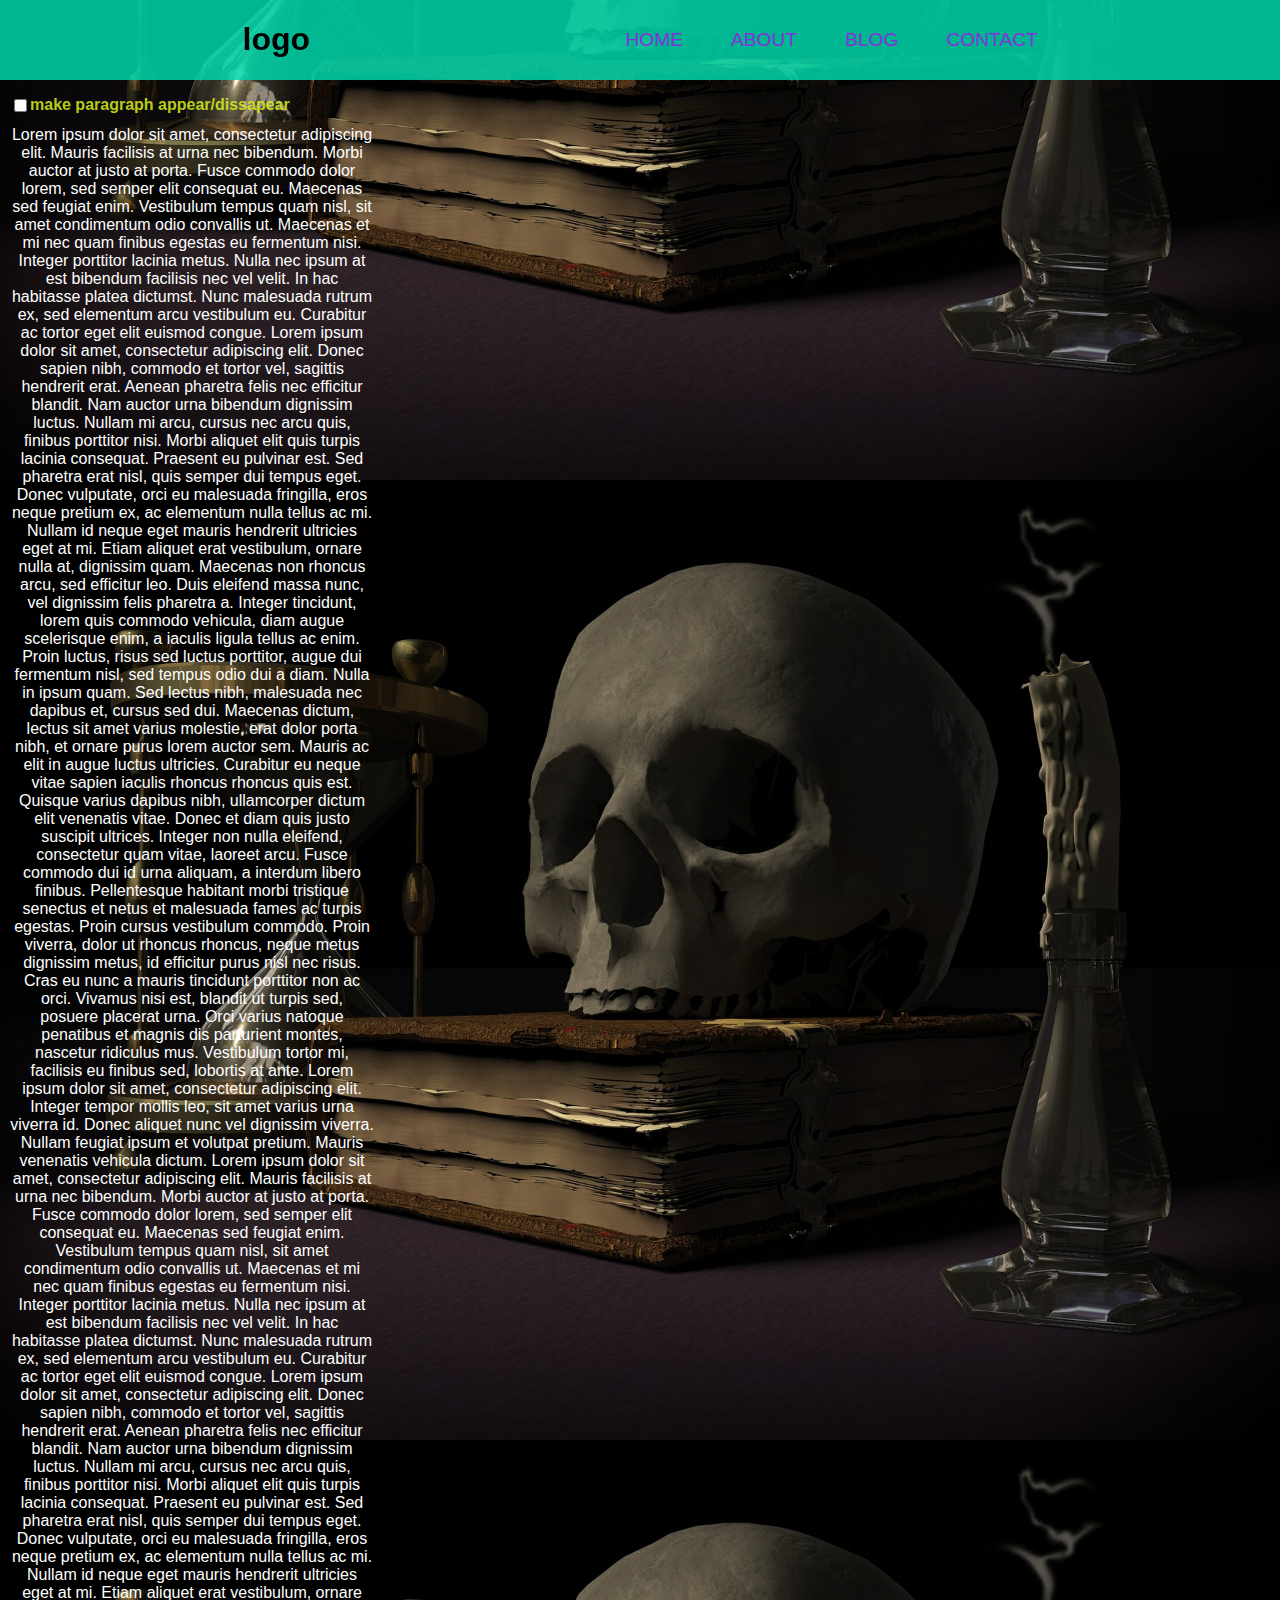
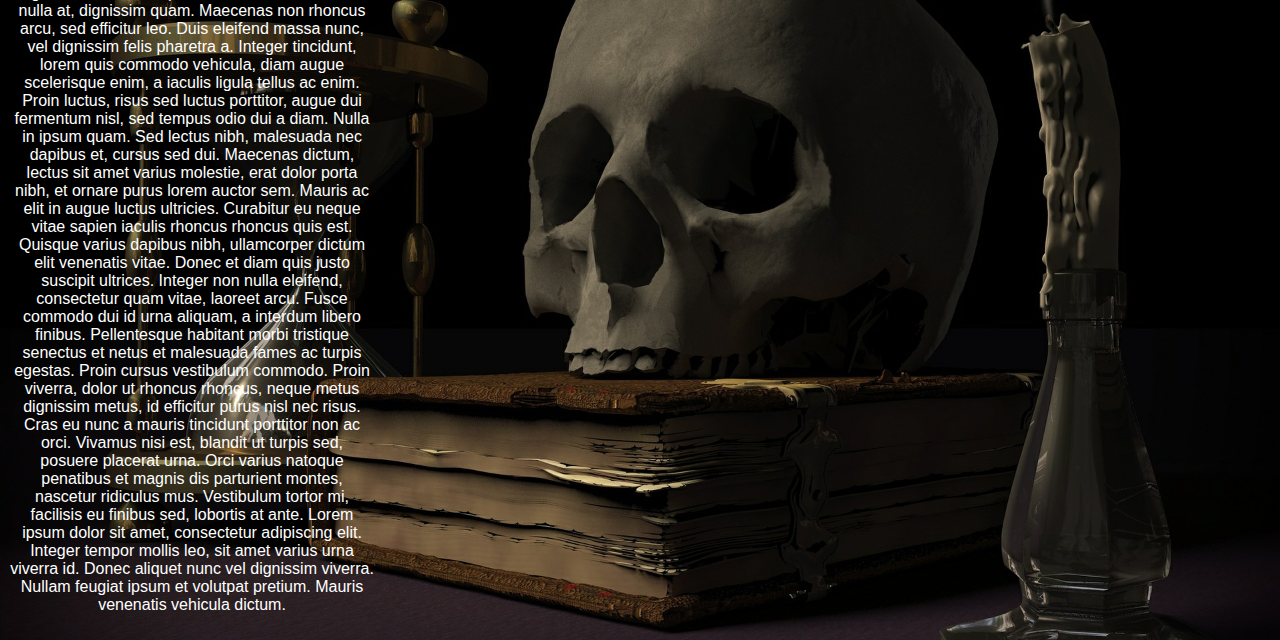
<file: about.html>
<!DOCTYPE html>
<html>
    <head>
        <meta charset="utf-8">
        <title>javascript</title>
        <link rel="stylesheet" href="main.css">
    </head>
    <body>
        <header id="header"> 
            <h1 class="logo">logo</h1>
            <input type="checkbox" id="nav-toggle" class="nav-toggle">

            <nav>
                <ul>
                    <li><a href="index.html">Home</a></li>
                    <li><a href="#">About</a></li>
                    <li><a href="#">Blog</a></li>
                    <li><a href="contact.html">Contact</a></li>
                 </ul>

            </nav>
            <label for="nav-toggle" class="nav-toggle-label"><span></span></label>
            


        </header>
        <div class="bio">
            <p id="informationToDissapear">Lorem ipsum dolor sit amet, consectetur adipiscing elit. Mauris facilisis at urna nec bibendum. Morbi auctor at justo at porta. Fusce commodo dolor lorem, sed semper elit consequat eu. Maecenas sed feugiat enim. Vestibulum tempus quam nisl, sit amet condimentum odio convallis ut. Maecenas et mi nec quam finibus egestas eu fermentum nisi. Integer porttitor lacinia metus. Nulla nec ipsum at est bibendum facilisis nec vel velit. In hac habitasse platea dictumst. Nunc malesuada rutrum ex, sed elementum arcu vestibulum eu. Curabitur ac tortor eget elit euismod congue. Lorem ipsum dolor sit amet, consectetur adipiscing elit. Donec sapien nibh, commodo et tortor vel, sagittis hendrerit erat. Aenean pharetra felis nec efficitur blandit.

                    Nam auctor urna bibendum dignissim luctus. Nullam mi arcu, cursus nec arcu quis, finibus porttitor nisi. Morbi aliquet elit quis turpis lacinia consequat. Praesent eu pulvinar est. Sed pharetra erat nisl, quis semper dui tempus eget. Donec vulputate, orci eu malesuada fringilla, eros neque pretium ex, ac elementum nulla tellus ac mi. Nullam id neque eget mauris hendrerit ultricies eget at mi.
                    
                    Etiam aliquet erat vestibulum, ornare nulla at, dignissim quam. Maecenas non rhoncus arcu, sed efficitur leo. Duis eleifend massa nunc, vel dignissim felis pharetra a. Integer tincidunt, lorem quis commodo vehicula, diam augue scelerisque enim, a iaculis ligula tellus ac enim. Proin luctus, risus sed luctus porttitor, augue dui fermentum nisl, sed tempus odio dui a diam. Nulla in ipsum quam. Sed lectus nibh, malesuada nec dapibus et, cursus sed dui.
                    
                    Maecenas dictum, lectus sit amet varius molestie, erat dolor porta nibh, et ornare purus lorem auctor sem. Mauris ac elit in augue luctus ultricies. Curabitur eu neque vitae sapien iaculis rhoncus rhoncus quis est. Quisque varius dapibus nibh, ullamcorper dictum elit venenatis vitae. Donec et diam quis justo suscipit ultrices. Integer non nulla eleifend, consectetur quam vitae, laoreet arcu. Fusce commodo dui id urna aliquam, a interdum libero finibus. Pellentesque habitant morbi tristique senectus et netus et malesuada fames ac turpis egestas.
                    
                    Proin cursus vestibulum commodo. Proin viverra, dolor ut rhoncus rhoncus, neque metus dignissim metus, id efficitur purus nisl nec risus. Cras eu nunc a mauris tincidunt porttitor non ac orci. Vivamus nisi est, blandit ut turpis sed, posuere placerat urna. Orci varius natoque penatibus et magnis dis parturient montes, nascetur ridiculus mus. Vestibulum tortor mi, facilisis eu finibus sed, lobortis at ante. Lorem ipsum dolor sit amet, consectetur adipiscing elit. Integer tempor mollis leo, sit amet varius urna viverra id. Donec aliquet nunc vel dignissim viverra. Nullam feugiat ipsum et volutpat pretium. Mauris venenatis vehicula dictum. Lorem ipsum dolor sit amet, consectetur adipiscing elit. Mauris facilisis at urna nec bibendum. Morbi auctor at justo at porta. Fusce commodo dolor lorem, sed semper elit consequat eu. Maecenas sed feugiat enim. Vestibulum tempus quam nisl, sit amet condimentum odio convallis ut. Maecenas et mi nec quam finibus egestas eu fermentum nisi. Integer porttitor lacinia metus. Nulla nec ipsum at est bibendum facilisis nec vel velit. In hac habitasse platea dictumst. Nunc malesuada rutrum ex, sed elementum arcu vestibulum eu. Curabitur ac tortor eget elit euismod congue. Lorem ipsum dolor sit amet, consectetur adipiscing elit. Donec sapien nibh, commodo et tortor vel, sagittis hendrerit erat. Aenean pharetra felis nec efficitur blandit.

                    Nam auctor urna bibendum dignissim luctus. Nullam mi arcu, cursus nec arcu quis, finibus porttitor nisi. Morbi aliquet elit quis turpis lacinia consequat. Praesent eu pulvinar est. Sed pharetra erat nisl, quis semper dui tempus eget. Donec vulputate, orci eu malesuada fringilla, eros neque pretium ex, ac elementum nulla tellus ac mi. Nullam id neque eget mauris hendrerit ultricies eget at mi.
                    
                    Etiam aliquet erat vestibulum, ornare nulla at, dignissim quam. Maecenas non rhoncus arcu, sed efficitur leo. Duis eleifend massa nunc, vel dignissim felis pharetra a. Integer tincidunt, lorem quis commodo vehicula, diam augue scelerisque enim, a iaculis ligula tellus ac enim. Proin luctus, risus sed luctus porttitor, augue dui fermentum nisl, sed tempus odio dui a diam. Nulla in ipsum quam. Sed lectus nibh, malesuada nec dapibus et, cursus sed dui.
                    
                    Maecenas dictum, lectus sit amet varius molestie, erat dolor porta nibh, et ornare purus lorem auctor sem. Mauris ac elit in augue luctus ultricies. Curabitur eu neque vitae sapien iaculis rhoncus rhoncus quis est. Quisque varius dapibus nibh, ullamcorper dictum elit venenatis vitae. Donec et diam quis justo suscipit ultrices. Integer non nulla eleifend, consectetur quam vitae, laoreet arcu. Fusce commodo dui id urna aliquam, a interdum libero finibus. Pellentesque habitant morbi tristique senectus et netus et malesuada fames ac turpis egestas.
                    
                    Proin cursus vestibulum commodo. Proin viverra, dolor ut rhoncus rhoncus, neque metus dignissim metus, id efficitur purus nisl nec risus. Cras eu nunc a mauris tincidunt porttitor non ac orci. Vivamus nisi est, blandit ut turpis sed, posuere placerat urna. Orci varius natoque penatibus et magnis dis parturient montes, nascetur ridiculus mus. Vestibulum tortor mi, facilisis eu finibus sed, lobortis at ante. Lorem ipsum dolor sit amet, consectetur adipiscing elit. Integer tempor mollis leo, sit amet varius urna viverra id. Donec aliquet nunc vel dignissim viverra. Nullam feugiat ipsum et volutpat pretium. Mauris venenatis vehicula dictum.</p>
        </div>
        <div class="check">
            <input type="checkbox" name="paragraph" value="p"  id="checkDisplay" onclick="doSomething ()"><p>make paragraph appear/dissapear</p>
        </div>
    </body>
    <script src="javascript.js"></script>
  
</html>
</file>
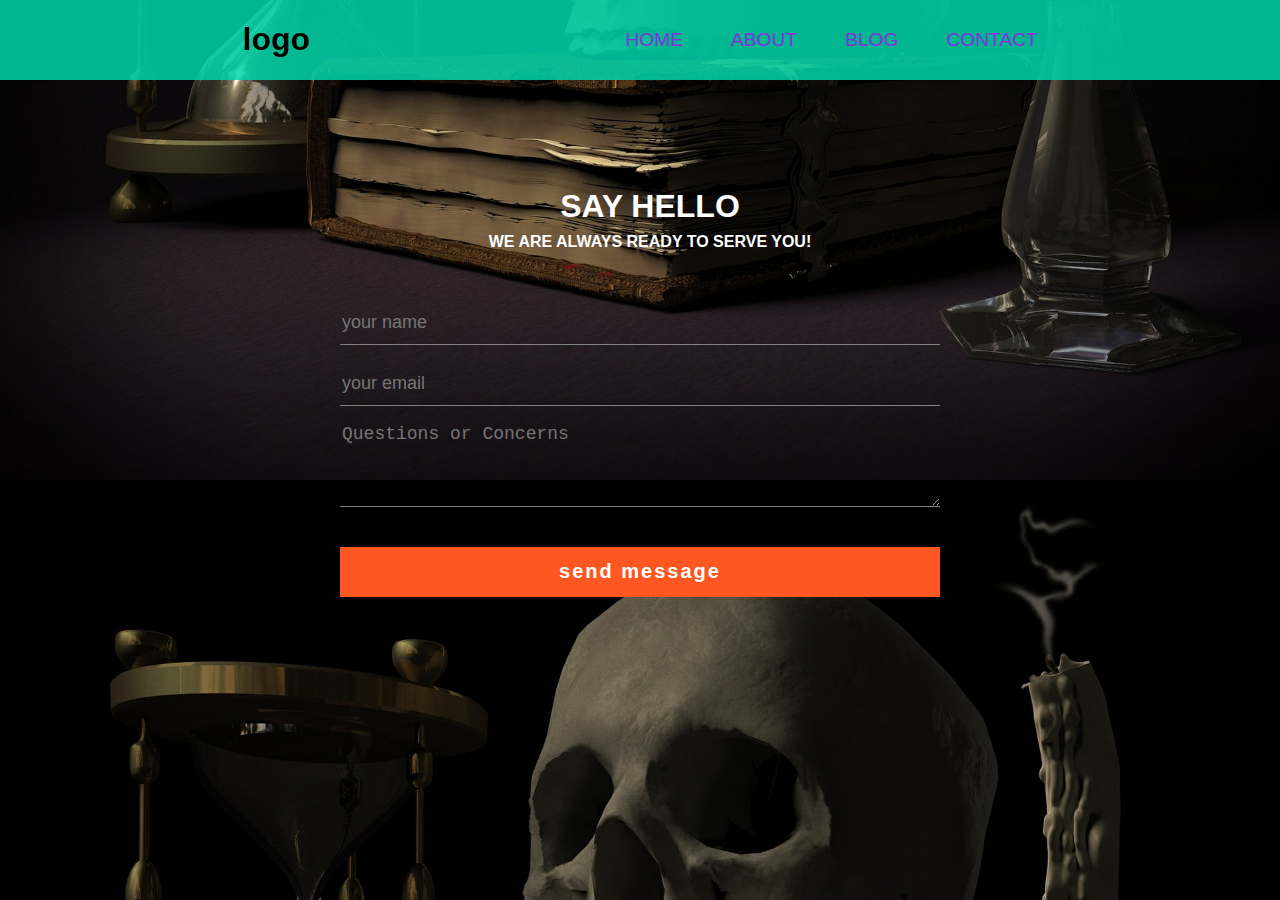
<file: contact.html>
<!DOCTYPE html>
<html>
    <head>
        <meta charset="utf-8">
        <title>Contact Form</title>
        <link rel="stylesheet" href="main.css">
    </head>
    <body>
        <header id="header"> 
            <h1 class="logo">logo</h1>
            <input type="checkbox" id="nav-toggle" class="nav-toggle">

            <nav>
                <ul>
                    <li><a href="index.html">Home</a></li>
                    <li><a href="#">About</a></li>
                    <li><a href="#">Blog</a></li>
                    <li><a href="#">Contact</a></li>
                 </ul>

            </nav>
            <label for="nav-toggle" class="nav-toggle-label"><span></span></label>
        </header>
        <div class="contact-title">
            <h1>Say Hello</h1>
            <h2>We are Always Ready to Serve You!</h2>

        </div>
        <div class="contact-form">
            <form action="" id="contact-form" method="post">
                <input type="text" name="name" class="form-control" placeholder="your name" required><br>
                <input type="email" name="email" class="form-control" placeholder="your email" required><br>
                <textarea name="message" class="form-control" placeholder="Questions or Concerns" cols="18" rows="4" required></textarea><br>
                <input type="submit" class="form-control submit" value="send message">
                </form>

        </div>

    </body>
    <script src="javascript.js"></script>
  
</html>
</file>
<file: main.css>
:root {
   --background: rgba(0, 214, 170, .85);
}

*, *::before, *::after {
    box-sizing: border-box;
    
}
body{
    margin: 0;
    font-family: sans-serif;
    font-weight: 400;
    background: url(pic1.jpg);
    background-size: cover;
    background-position: center;
    text-align: center;


}
#pinkHeader {
    background-color: pink;
}


header{
    background: var(--background);
    text-align: center;
    position: fixed;
    z-index: 999;
    width: 100%;
}
.nav-toggle {
    display: none;

}
.nav-toggle-label {
    position: absolute;
    top: 0;
    left: 0;
    margin-left: 1em;
    height: 100%;
    display: flex;
    align-items: center;
}
.nav-toggle-label span,
.nav-toggle-label span::before,
.nav-toggle-label span::after {
    display: block;
    background: white;
    height: 2px;
    width: 2em;
    border-radius: 2px;
    position: relative;

}
.nav-toggle-label span::before,
.nav-toggle-label span::after {
    content: '';
    position: absolute;

}
.nav-toggle-label span::before{
    bottom: 7px;
}
.nav-toggle-label span::after {
    top: 7px;
}
nav {
    position: absolute;
    text-align: left;
    top: 100%;
    left: 0;
    background: var(--background);
    width: 100%;
    transform: scale(1,0);
    transform-origin: top;
    transition: 400ms ease-in-out;
}

nav ul {
    margin: 0;
    padding: 0;
    list-style: none;
}

nav li {
    margin-bottom: 1em;
    margin-left: 1em;
}
nav a {
    color: blueviolet;
    text-decoration: none;
    font-size: 1.2rem;
    text-transform: uppercase;
    opacity: 0;
    transition: opacity 150ms ease-in-out;
}
nav a:hover {
    color: #000;
}
.nav-toggle:checked ~ nav {
    transform: scale(1,1)
}
.nav-toggle:checked ~ nav a {
    opacity: 1;
    transition: opacity 250ms ease-in-out 250ms;
}
.wrapper {
    position: absolute;
    left: 20px;
    top: 85px;
}
.contact-title {
    width: 100%;
    position: absolute;
    margin-top: 100px;
    margin-left: 10px;
    color: #fff;
    text-transform: uppercase;
    transition: all 4s ease-in-out;
}
.contact-title h1 {
    font-size: 32px;
    line-height: 10px;
}
.contact-title h2{
    font-size: 16px;
}


button {
    height: 40px;
    width: 120px;
    font-size: 15px;
}
.contact-form {
    position: absolute;;
    width: 100%;
    margin-top: 170px;

}
form {
    margin: 50px;
    transition: all 4s ease-in-out;
}
.form-control {
    width: 100%;
    background: transparent;
    border: none;
    outline: none;
    border-bottom: 1px solid gray;
    color: #fff;
    font-size: 18px;
    margin-bottom: 16px;
}
input {
    height: 45px;
}
form .submit {
    background: #ff5722;
    border-color: transparent;
    color: #fff;
    font-size: 20px;
    font-weight: bold;
    letter-spacing: 2px;
    height: 50px;
    margin-top: 20px;
}
form .submit:hover {
    background: #f44336;
    cursor: pointer;
}
.bio {
    width: 100%;
    position: absolute;
    top: 100px;
    color: #fff;
    padding: 10px;
}
.check {
    position: absolute;
    top: 80px;
    color: rgba(218, 240, 27, 0.85);
    display: inline-block;
    font-weight: bold;
    left: 10px;
}
.check p {
    float: right;
}
@media screen and (min-width: 600px) {
    .nav-toggle-label {
        display: none;
    }
    header {
        display: grid;
        grid-template-columns: 1fr auto minmax(600px, 3fr) 1fr;
    }
    .logo {
        grid-column: 2 / span 1;
    }
    nav {
        all: unset;
        grid-column: 3 / 4;
        display: flex;
        justify-content: flex-end;
        align-items: center;
    }
    nav ul {
        display: flex;
        
    }
    nav li {
        margin-left: 3em;
        margin-bottom: 0;
    }
    nav a {
        opacity: 1;
        position: relative;
    }
    nav a::before {
        content: '';
        display: block;
        height: 5px;
        background: #000;
        position: absolute;
        top: -.75em;
        left: 0;
        right: 0;
        transform: scale(0, 1);
        transform-origin: left;
        transition: transform ease-in-out 250ms;

    }
    nav a:hover::before {
        transform: scale(1,1);
    }
    body {
        text-align: center;
        background: url(pic1.jpg);
        background-size: cover;
        background-position: center;
    }
    .contact-title {
        text-align: center;
        width: 100%;
        position: absolute;
        top: 80px;
        color: #fff;
        text-transform: uppercase;
        transition: all 4s ease-in-out;
    }
    .contact-title h1 {
        font-size: 32px;
        line-height: 10px;
    }
    .contact-title h2{
        font-size: 16px;
    }
    .contact-form {
        position: absolute;;
        width: 100%;
        margin-top: 250px;
    
    }
    form {
        margin: 50px;
        transition: all 4s ease-in-out;
    }
    .form-control {
        width: 600px;
        background: transparent;
        border: none;
        outline: none;
        border-bottom: 1px solid gray;
        color: #fff;
        font-size: 18px;
        margin-bottom: 16px;
    }
    input {
        height: 45px;
    }
    form .submit {
        background: #ff5722;
        border-color: transparent;
        color: #fff;
        font-size: 20px;
        font-weight: bold;
        letter-spacing: 2px;
        height: 50px;
        margin-top: 20px;
    }
    form .submit:hover {
        background: #f44336;
        cursor: pointer;
    }
    .bio {
        width: 30%;
        position: absolute;
        top: 100px;
        color: #fff;
        padding: 10px;
        text-align: center;
    }
    .check {
        position: absolute;
        top: 80px;
        color: rgba(218, 240, 27, 0.85);
        display: inline-block;
        font-weight: bold;
    }
    .check p {
        float: right;
    }
}
</file>
